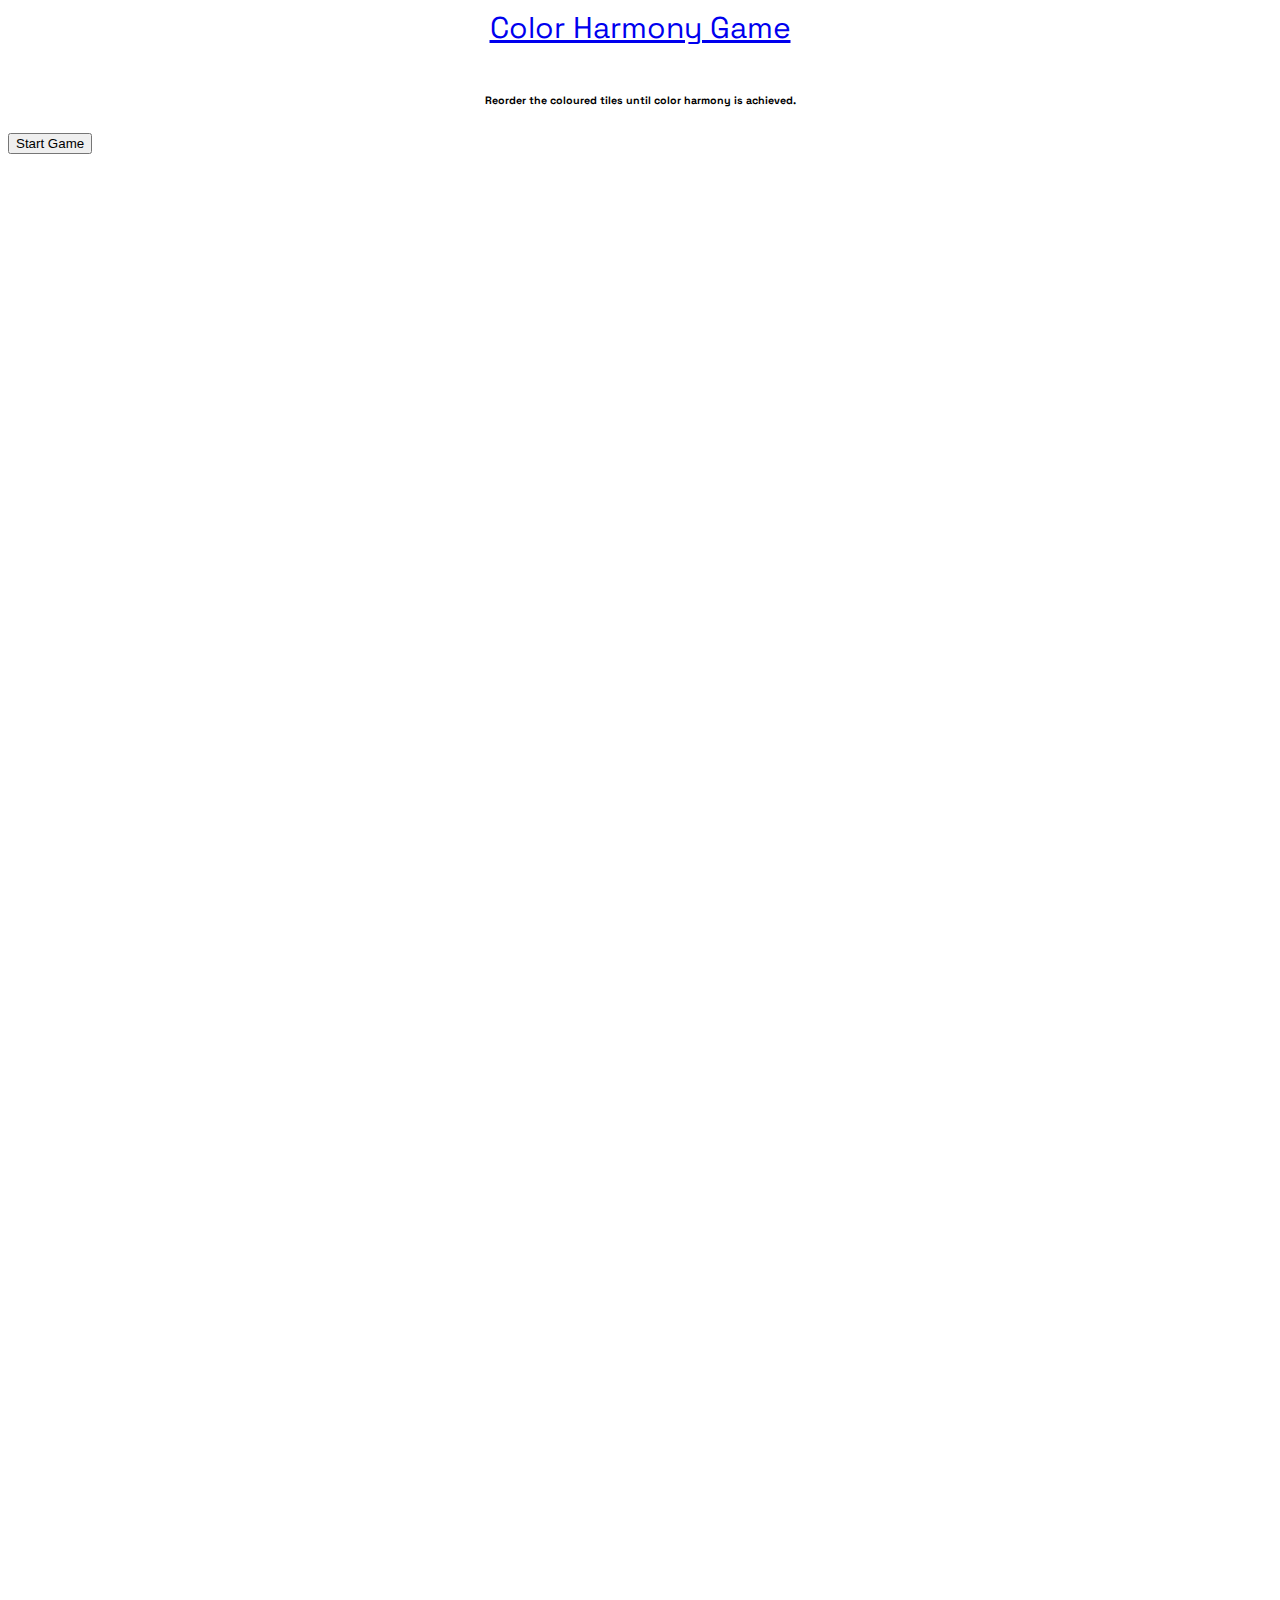
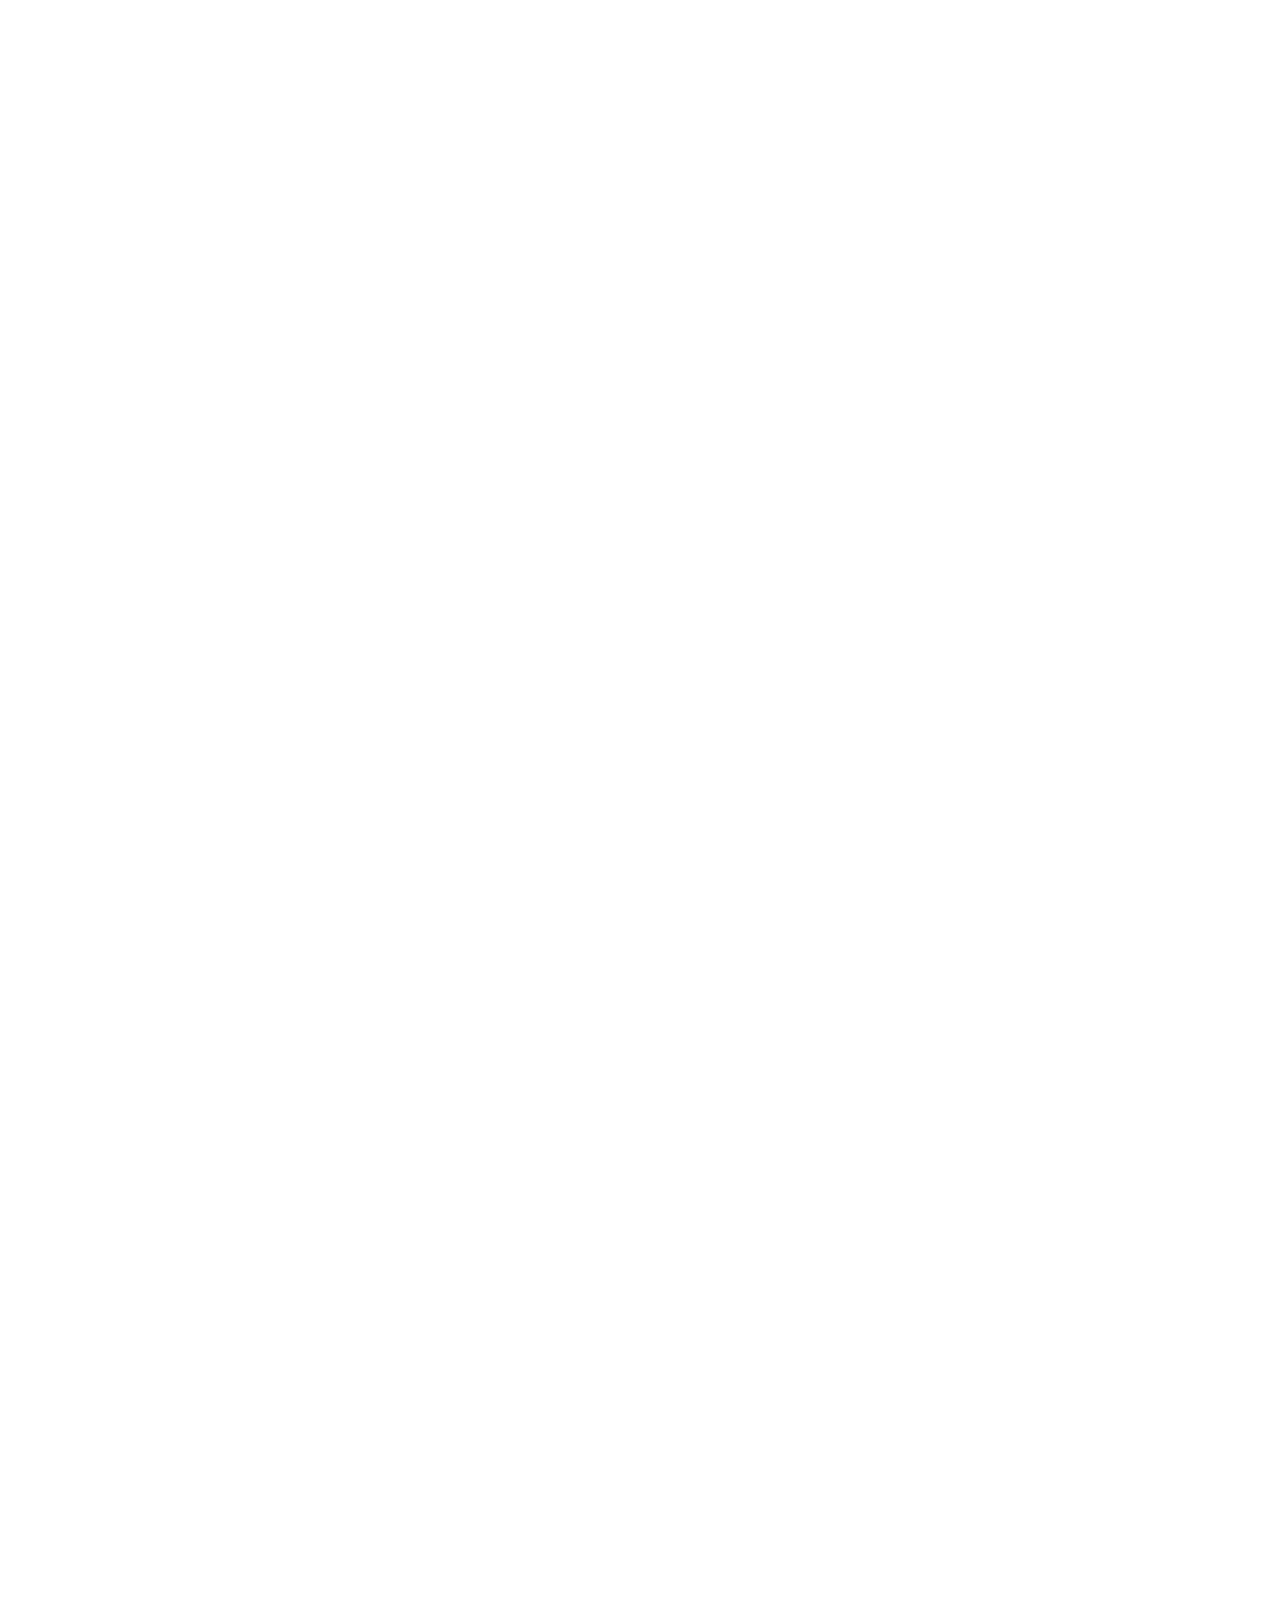
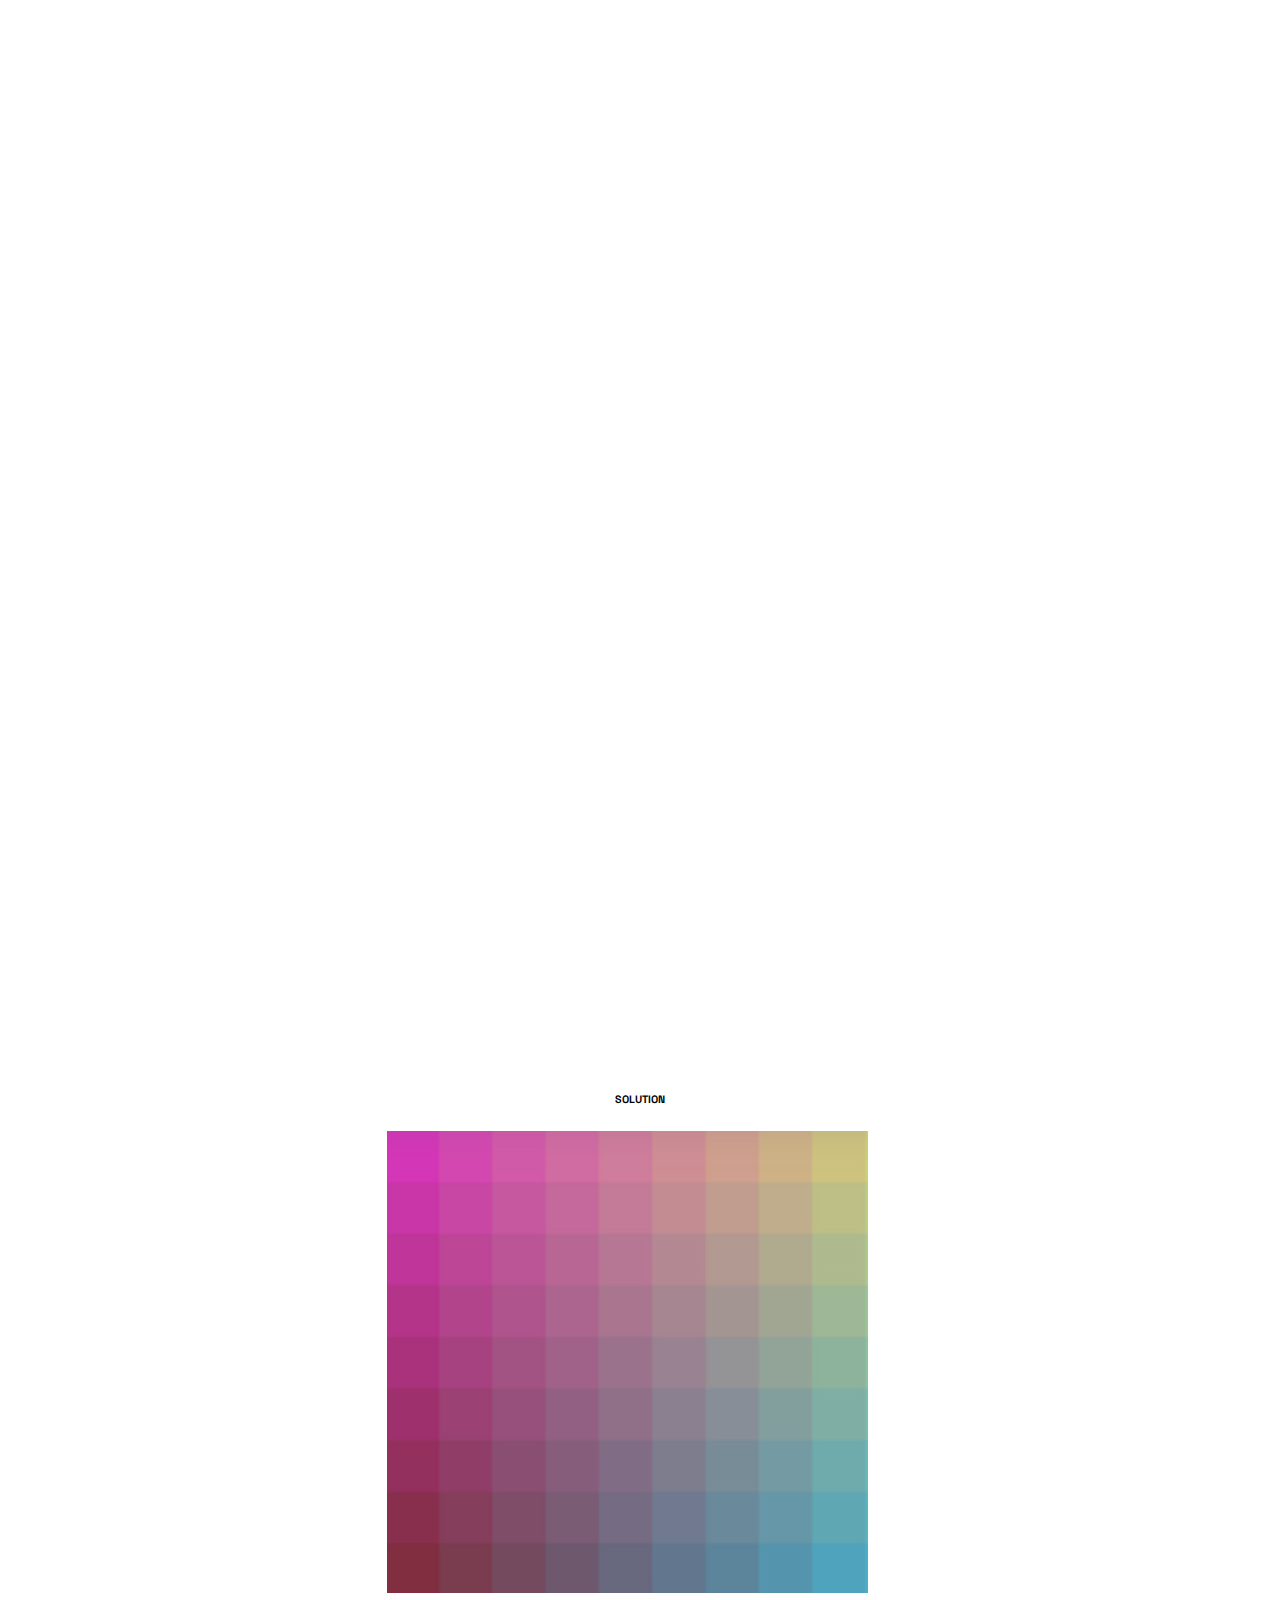
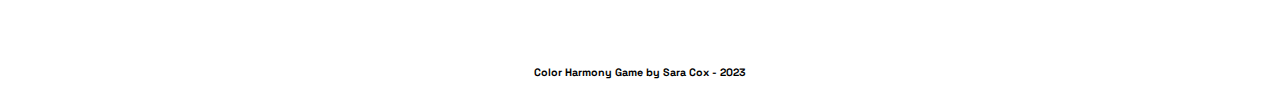
<file: index.html>
<!DOCTYPE html>
<html lang="en">
  <head>
    <meta charset="UTF-8" />
    <meta name="viewport" content="width=device-width, initial-scale=1.0" />
    <title>Color Harmony Game</title>

    <!--Bootstrap CDN-->
    <link
      href="https://cdn.jsdelivr.net/npm/bootstrap@5.3.1/dist/css/bootstrap.min.css"
      rel="stylesheet"
      integrity="sha384-4bw+/aepP/YC94hEpVNVgiZdgIC5+VKNBQNGCHeKRQN+PtmoHDEXuppvnDJzQIu9"
      crossorigin="anonymous"
    />

    <!--Bootstrap Scripts-->
    <script
      src="https://cdn.jsdelivr.net/npm/bootstrap@5.3.1/dist/js/bootstrap.bundle.min.js"
      integrity="sha384-HwwvtgBNo3bZJJLYd8oVXjrBZt8cqVSpeBNS5n7C8IVInixGAoxmnlMuBnhbgrkm"
      crossorigin="anonymous"
    ></script>

    <!--Google Fonts-->
    <link rel="preconnect" href="https://fonts.googleapis.com" />
    <link rel="preconnect" href="https://fonts.gstatic.com" crossorigin />
    <link
      href="https://fonts.googleapis.com/css2?family=Borel&family=Raleway:wght@500&family=Space+Grotesk&display=swap"
      rel="stylesheet"
    />

    <!-- CCS Stylesheet -->
    <link rel="stylesheet" href="colorHarmony.css" />
  </head>

  <body>
    <!--Navbar-->
    <nav class="navbar navbar-expand-sm bg-light">
      <div class="container-fluid">
        <div class="navbar-header text-center">
          <a class="navbar-brand" href="#">Color Harmony Game</a>
        </div>
      </div>
    </nav>
    <br />

    <div>
      <h6>Reorder the coloured tiles until color harmony is achieved.
      </h6>
    </div>
    <div class="d-flex justify-content-center">
      <button id="start">Start Game</button>  
    </div>
    <br>
    <!--Grid-->
    <div class="container">
      <!-- row 1 -->
      <div class="row">
        <div class="cell"></div>
        <div class="cell"></div>
        <div class="cell"></div>
        <div class="cell"></div>
        <div class="cell"></div>
        <div class="cell"></div>
        <div class="cell"></div>
        <div class="cell"></div>
        <div class="cell"></div>
      </div>
      <!-- row 2 -->
      <div class="row">
        <div class="cell"></div>
        <div class="cell"></div>
        <div class="cell"></div>
        <div class="cell"></div>
        <div class="cell"></div>
        <div class="cell"></div>
        <div class="cell"></div>
        <div class="cell"></div>
        <div class="cell"></div>
      </div>
      <!-- row 3 -->
      <div class="row">
        <div class="cell"></div>
        <div class="cell"></div>
        <div class="cell"></div>
        <div class="cell"></div>
        <div class="cell"></div>
        <div class="cell"></div>
        <div class="cell"></div>
        <div class="cell"></div>
        <div class="cell"></div>
      </div>
      <!-- row 4 -->
      <div class="row">
        <div class="cell"></div>
        <div class="cell"></div>
        <div class="cell"></div>
        <div class="cell"></div>
        <div class="cell"></div>
        <div class="cell"></div>
        <div class="cell"></div>
        <div class="cell"></div>
        <div class="cell"></div>
      </div>
      <!-- row 5 -->
      <div class="row">
        <div class="cell"></div>
        <div class="cell"></div>
        <div class="cell"></div>
        <div class="cell"></div>
        <div class="cell"></div>
        <div class="cell"></div>
        <div class="cell"></div>
        <div class="cell"></div>
        <div class="cell"></div>
      </div>
      <!-- row 6 -->
      <div class="row">
        <div class="cell"></div>
        <div class="cell"></div>
        <div class="cell"></div>
        <div class="cell"></div>
        <div class="cell"></div>
        <div class="cell"></div>
        <div class="cell"></div>
        <div class="cell"></div>
        <div class="cell"></div>
      </div>
      <!-- row 7 -->
      <div class="row">
        <div class="cell"></div>
        <div class="cell"></div>
        <div class="cell"></div>
        <div class="cell"></div>
        <div class="cell"></div>
        <div class="cell"></div>
        <div class="cell"></div>
        <div class="cell"></div>
        <div class="cell"></div>
      </div>
      <!-- row 8 -->
      <div class="row">
        <div class="cell"></div>
        <div class="cell"></div>
        <div class="cell"></div>
        <div class="cell"></div>
        <div class="cell"></div>
        <div class="cell"></div>
        <div class="cell"></div>
        <div class="cell"></div>
        <div class="cell"></div>
      </div>
      <!-- row 9 -->
      <div class="row">
        <div class="cell"></div>
        <div class="cell"></div>
        <div class="cell"></div>
        <div class="cell"></div>
        <div class="cell"></div>
        <div class="cell"></div>
        <div class="cell"></div>
        <div class="cell"></div>
        <div class="cell"></div>
      </div>
    </div>
    <br>
    <br>
    <div id="solution">
      <h6>
        SOLUTION
      </h6>
      <img src="colors.PNG" alt="grid-solution">
    </div>
    <br>
    <footer>
      <br />
      <h6>Color Harmony Game by Sara Cox - 2023</h6>
    </footer>

    <script src="color-harmony.js"></script>
  </body>
</html>
</file>
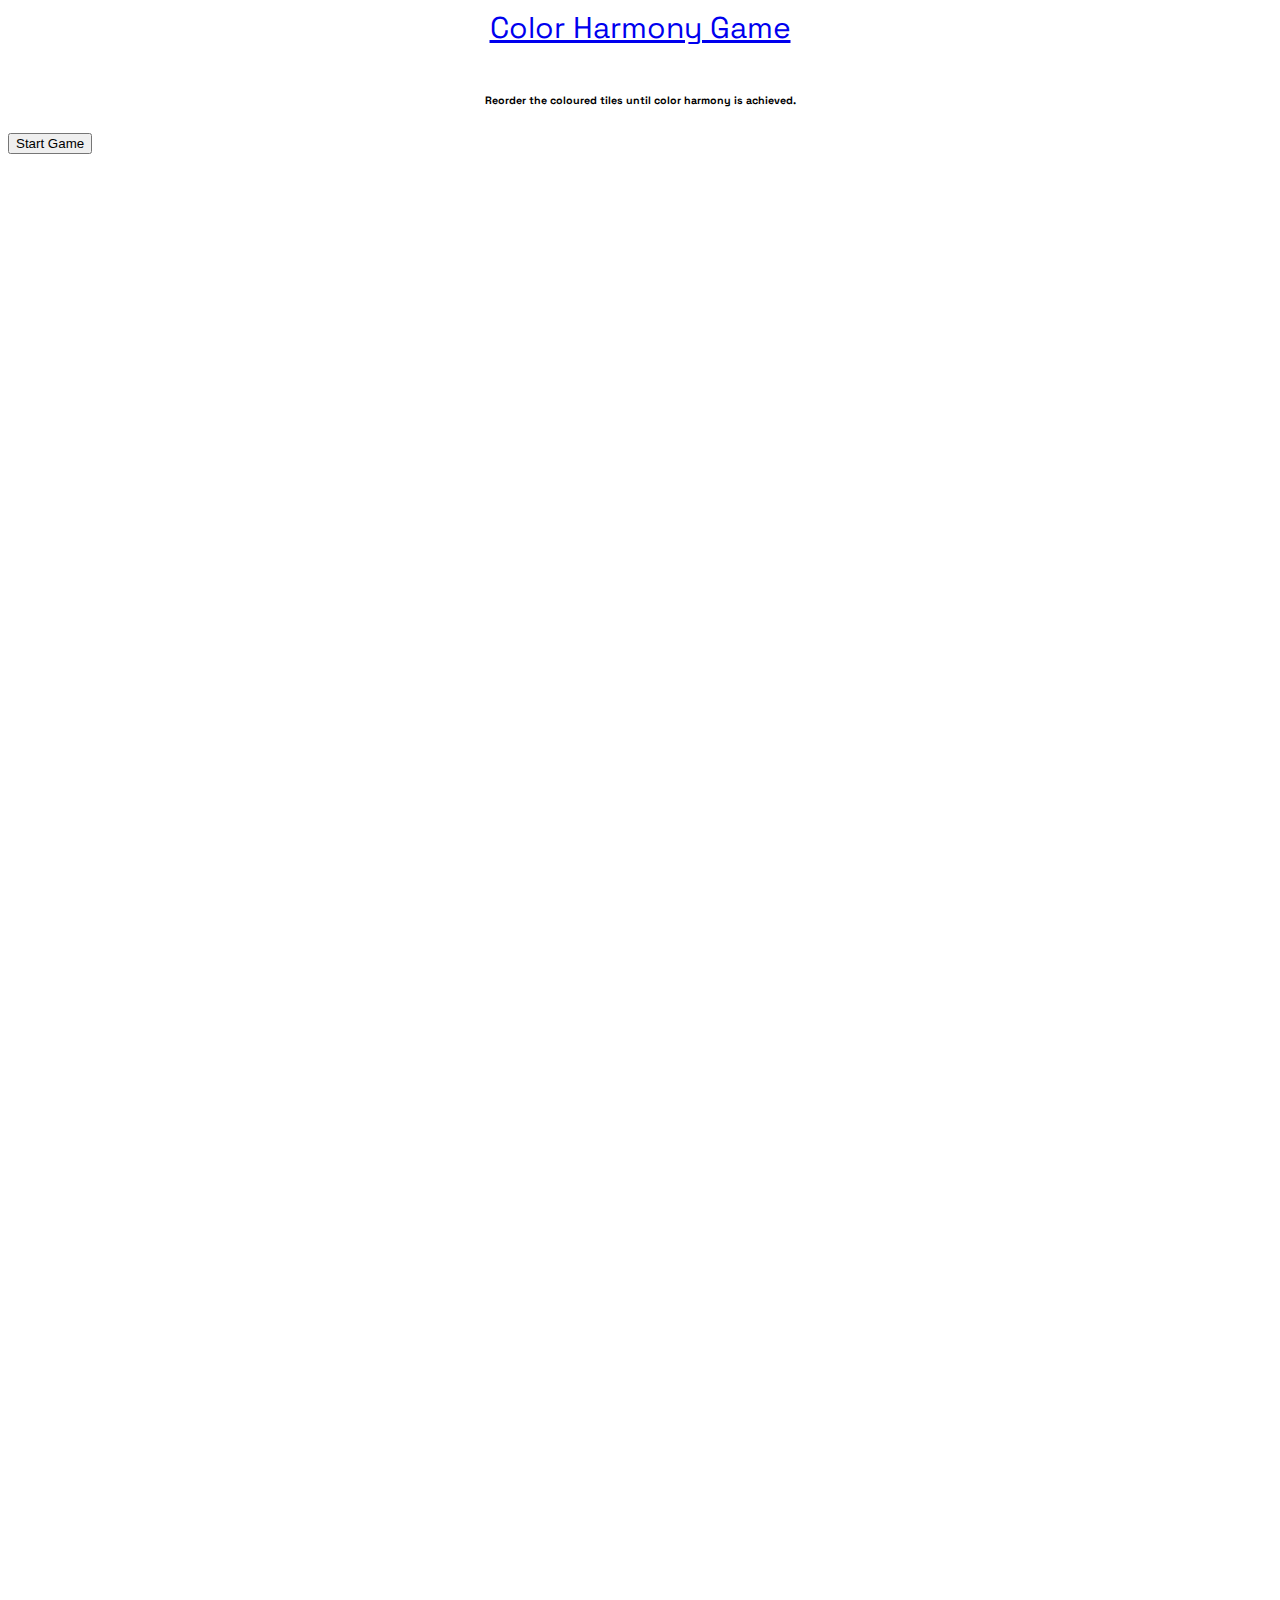
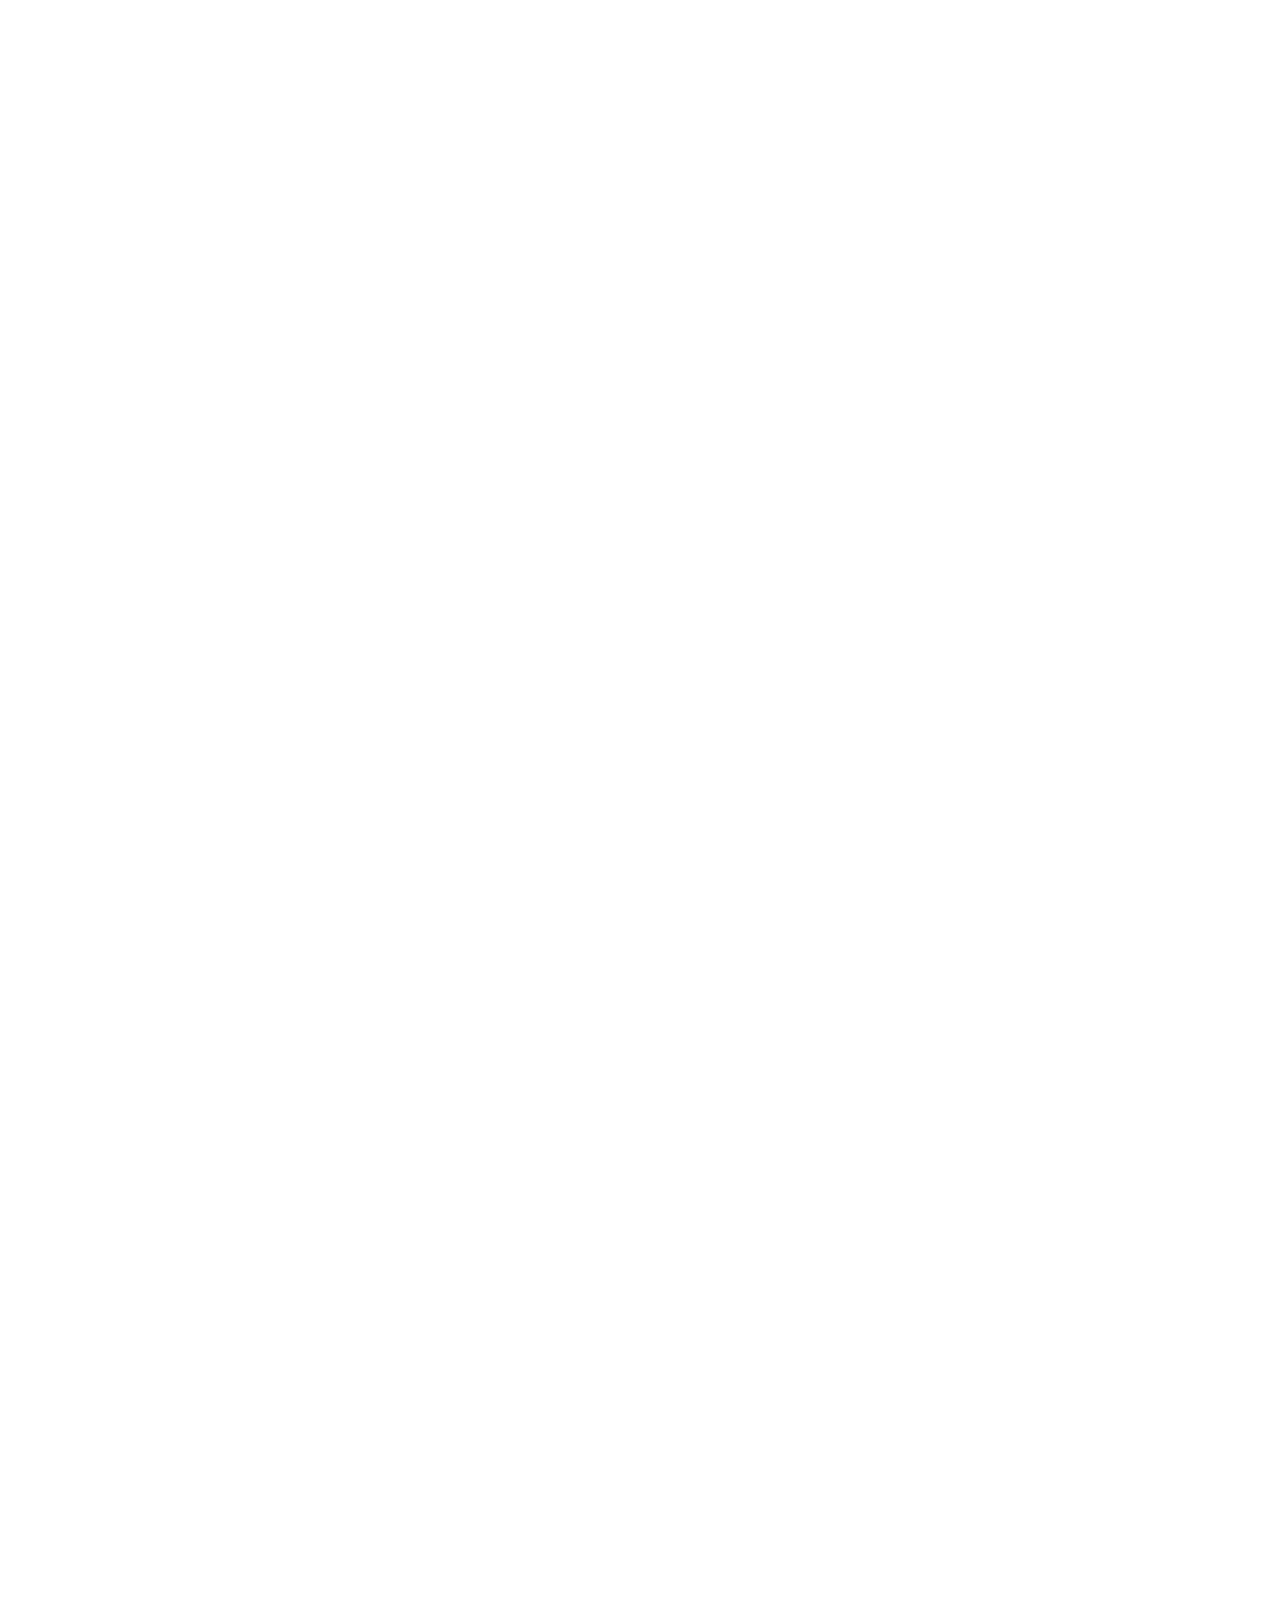
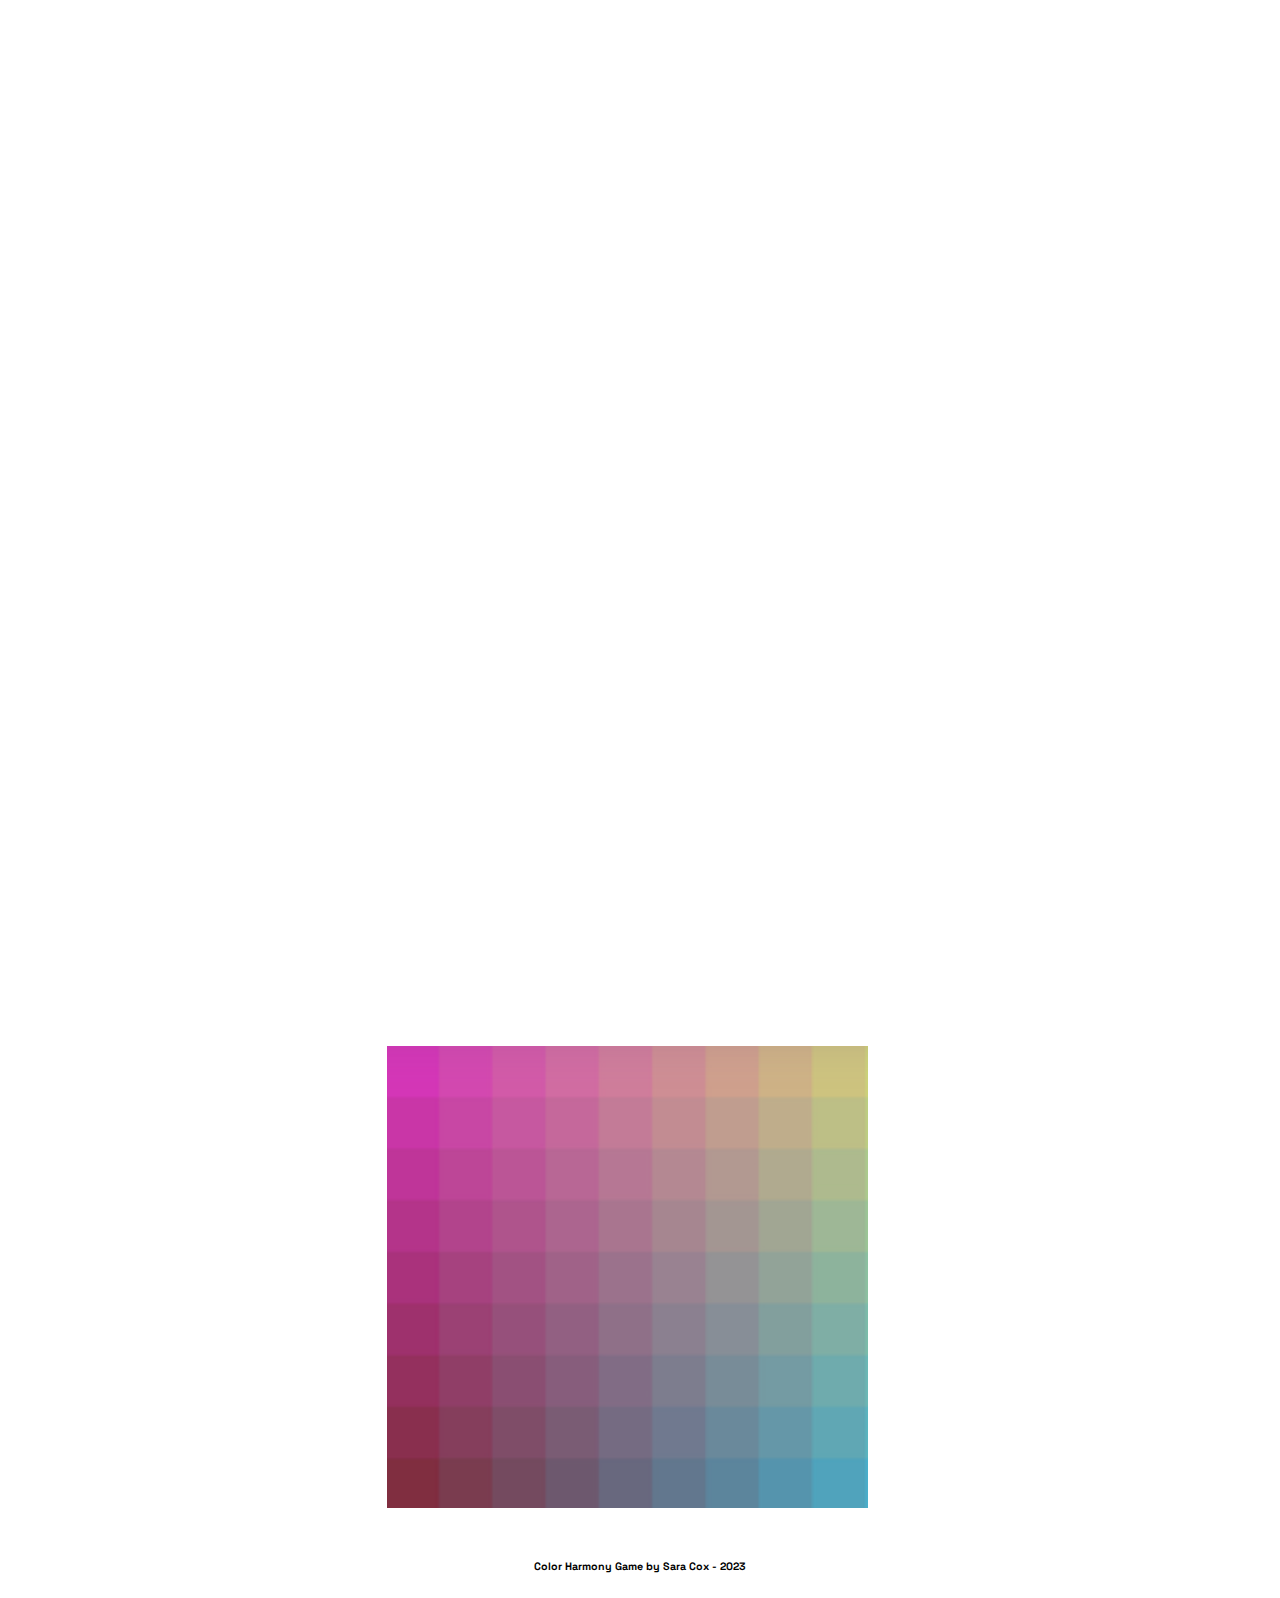
<file: color-harmony.html>
<!DOCTYPE html>
<html lang="en">
  <head>
    <meta charset="UTF-8" />
    <meta name="viewport" content="width=device-width, initial-scale=1.0" />
    <title>Color Harmony Game</title>

    <!--Bootstrap CDN-->
    <link
      href="https://cdn.jsdelivr.net/npm/bootstrap@5.3.1/dist/css/bootstrap.min.css"
      rel="stylesheet"
      integrity="sha384-4bw+/aepP/YC94hEpVNVgiZdgIC5+VKNBQNGCHeKRQN+PtmoHDEXuppvnDJzQIu9"
      crossorigin="anonymous"
    />

    <!--Bootstrap Scripts-->
    <script
      src="https://cdn.jsdelivr.net/npm/bootstrap@5.3.1/dist/js/bootstrap.bundle.min.js"
      integrity="sha384-HwwvtgBNo3bZJJLYd8oVXjrBZt8cqVSpeBNS5n7C8IVInixGAoxmnlMuBnhbgrkm"
      crossorigin="anonymous"
    ></script>

    <!--Google Fonts-->
    <link rel="preconnect" href="https://fonts.googleapis.com" />
    <link rel="preconnect" href="https://fonts.gstatic.com" crossorigin />
    <link
      href="https://fonts.googleapis.com/css2?family=Borel&family=Raleway:wght@500&family=Space+Grotesk&display=swap"
      rel="stylesheet"
    />

    <!-- CCS Stylesheet -->
    <link rel="stylesheet" href="colorHarmony.css" />
  </head>

  <body>
    <!--Navbar-->
    <nav class="navbar navbar-expand-sm bg-light">
      <div class="container-fluid">
        <div class="navbar-header text-center">
          <a class="navbar-brand" href="#">Color Harmony Game</a>
        </div>
      </div>
    </nav>
    <br />

    <div>
      <h6>Reorder the coloured tiles until color harmony is achieved.
      </h6>
    </div>
    <div class="d-flex justify-content-center">
      <button id="start">Start Game</button>  
    </div>
    <br>
    <!--Grid-->
    <div class="container">
      <!-- row 1 -->
      <div class="row">
        <div class="cell"></div>
        <div class="cell"></div>
        <div class="cell"></div>
        <div class="cell"></div>
        <div class="cell"></div>
        <div class="cell"></div>
        <div class="cell"></div>
        <div class="cell"></div>
        <div class="cell"></div>
      </div>
      <!-- row 2 -->
      <div class="row">
        <div class="cell"></div>
        <div class="cell"></div>
        <div class="cell"></div>
        <div class="cell"></div>
        <div class="cell"></div>
        <div class="cell"></div>
        <div class="cell"></div>
        <div class="cell"></div>
        <div class="cell"></div>
      </div>
      <!-- row 3 -->
      <div class="row">
        <div class="cell"></div>
        <div class="cell"></div>
        <div class="cell"></div>
        <div class="cell"></div>
        <div class="cell"></div>
        <div class="cell"></div>
        <div class="cell"></div>
        <div class="cell"></div>
        <div class="cell"></div>
      </div>
      <!-- row 4 -->
      <div class="row">
        <div class="cell"></div>
        <div class="cell"></div>
        <div class="cell"></div>
        <div class="cell"></div>
        <div class="cell"></div>
        <div class="cell"></div>
        <div class="cell"></div>
        <div class="cell"></div>
        <div class="cell"></div>
      </div>
      <!-- row 5 -->
      <div class="row">
        <div class="cell"></div>
        <div class="cell"></div>
        <div class="cell"></div>
        <div class="cell"></div>
        <div class="cell"></div>
        <div class="cell"></div>
        <div class="cell"></div>
        <div class="cell"></div>
        <div class="cell"></div>
      </div>
      <!-- row 6 -->
      <div class="row">
        <div class="cell"></div>
        <div class="cell"></div>
        <div class="cell"></div>
        <div class="cell"></div>
        <div class="cell"></div>
        <div class="cell"></div>
        <div class="cell"></div>
        <div class="cell"></div>
        <div class="cell"></div>
      </div>
      <!-- row 7 -->
      <div class="row">
        <div class="cell"></div>
        <div class="cell"></div>
        <div class="cell"></div>
        <div class="cell"></div>
        <div class="cell"></div>
        <div class="cell"></div>
        <div class="cell"></div>
        <div class="cell"></div>
        <div class="cell"></div>
      </div>
      <!-- row 8 -->
      <div class="row">
        <div class="cell"></div>
        <div class="cell"></div>
        <div class="cell"></div>
        <div class="cell"></div>
        <div class="cell"></div>
        <div class="cell"></div>
        <div class="cell"></div>
        <div class="cell"></div>
        <div class="cell"></div>
      </div>
      <!-- row 9 -->
      <div class="row">
        <div class="cell"></div>
        <div class="cell"></div>
        <div class="cell"></div>
        <div class="cell"></div>
        <div class="cell"></div>
        <div class="cell"></div>
        <div class="cell"></div>
        <div class="cell"></div>
        <div class="cell"></div>
      </div>
    </div>
    <br>
    <div id="solution">
      <img src="colors.PNG" alt="grid-solution">
    </div>
    <footer>
      <br />
      <h6>Color Harmony Game by Sara Cox - 2023</h6>
    </footer>

    <script src="color-harmony.js"></script>
  </body>
</html>
</file>
<file: colorHarmony.css>
body,
.navbar {
  font-family: "Space Grotesk", sans-serif;
}

h1,
h6 {
  text-align: center;
}
.row {
  margin: 0;
  padding: 0;
}

div.row {
  margin: 0;
  padding: 0;
  border: 0;
  width: 155%;
}
.container {
  margin: 0 auto;
  width: 40%;
}

#solution {
  margin: 0 auto;
  width: 40%;
}

#solution img {
    max-width: 95%; 
    height: auto;
  }

@media (max-width: 768px) {
  .container {
    width: 80%; /* Adjust width for smaller screens */
  }

  #solution {
    width: 80%; /* Adjust width for smaller screens */
  }
}

.navbar-header {
  width: 100%;
}

.navbar-brand {
  display: block;
  width: 100%;
  text-align: center;
  font-size: 30px;
}

.navbar-nav {
  width: 100%;
}

.cell {
  min-width: 50px;
  min-height: 50px;
  max-width: 50px;
  max-height: 50px;
  padding: 0;
  margin: 0;
  display: block;
}
</file>
